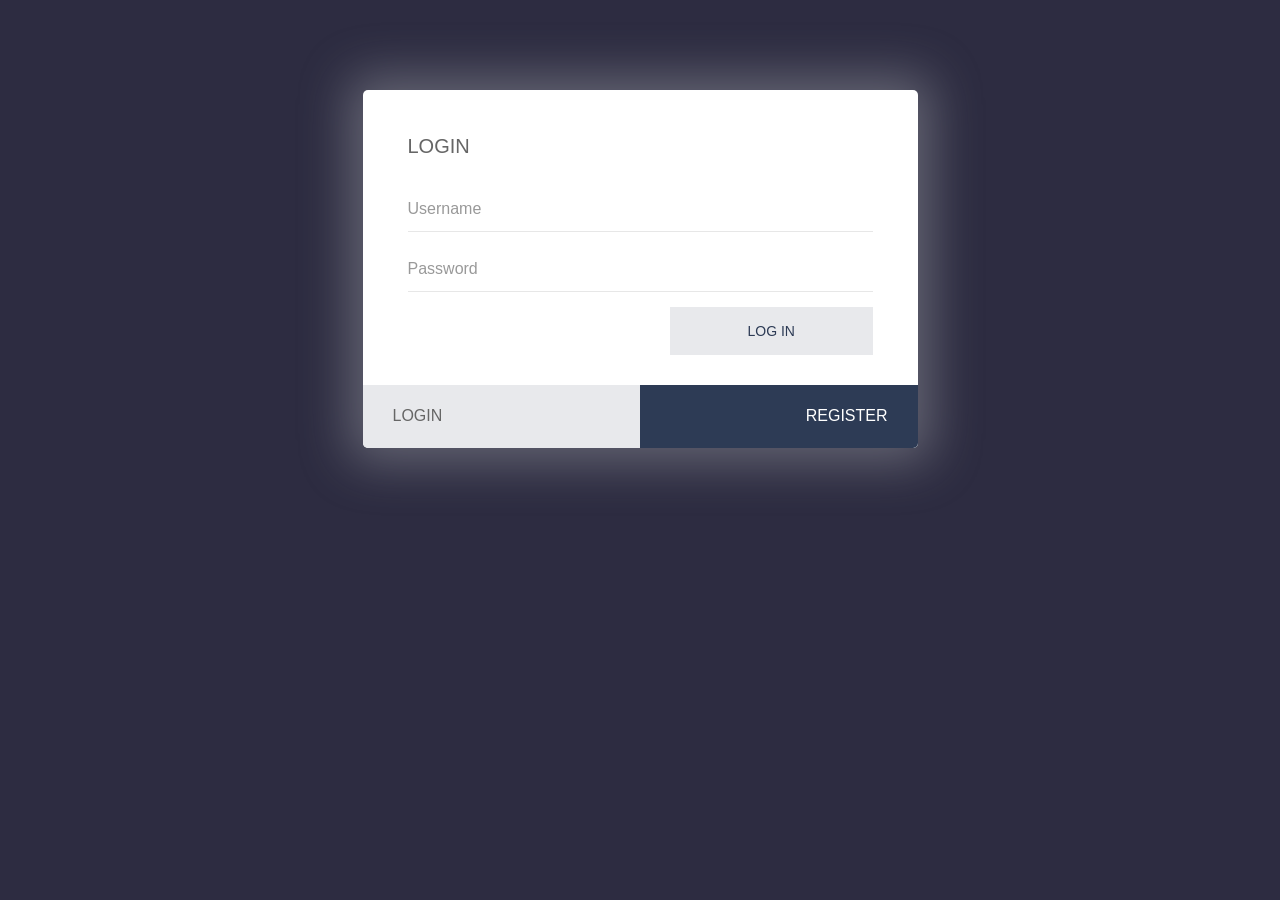
<file: index.html>
<!DOCTYPE html>
<html>
    <head>
        <link rel="stylesheet" type="text/css" href="lib/bootstrap.css">
        <link rel="stylesheet" type="text/css" href="lib/common.css">
        <script src="lib/jquery.min.js"></script>
        <script src="lib/angularjs.min.js"></script>
        <script src="lib/angular_routes.js"></script>
        <script src="lib/angular-cookies.js"></script>
        <script src="lib/common.js"></script>
        <script src="app.js"></script>
        <script src="service/sessionService.js"></script>
        <script src="service/authService.js"></script>
        <script src="modules/login/login.js"></script>
        <script src="modules/login/register.js"></script>
        <script src="modules/dashboard/dashboard.js"></script>
        <link rel="stylesheet" href="https://maxcdn.bootstrapcdn.com/font-awesome/4.5.0/css/font-awesome.min.css">
    </head>
    <body  ng-app="myApp">
        <div ng-view></div>
    </body>
</html>
</file>
<file: lib/common.css>
body {
  padding-top: 90px;
  background:#F7F7F7;
  color:#666666;
  font-family: 'Roboto', sans-serif;
  font-weight:100;
}

body{
  width: 100%;
  background: -webkit-linear-gradient(left, #424f6d, #424f6d, #31394c, #2f384f);
  background: linear-gradient(to right, #222c44, #394666, #31394c, #424f6d);
  background-size: 600% 100%;
  -webkit-animation: HeroBG 20s ease infinite;
          animation: HeroBG 20s ease infinite;
}

@-webkit-keyframes HeroBG {
  0% {
    background-position: 0 0;
  }
  50% {
    background-position: 100% 0;
  }
  100% {
    background-position: 0 0;
  }
}

@keyframes HeroBG {
  0% {
    background-position: 0 0;
  }
  50% {
    background-position: 100% 0;
  }
  100% {
    background-position: 0 0;
  }
}


.panel {
  border-radius: 5px;
}
label {
  font-weight: 300;
}
.panel-login {
   border: none;
  -webkit-box-shadow: 0px 0px 49px 14px rgba(188,190,194,0.39);
  -moz-box-shadow: 0px 0px 49px 14px rgba(188,190,194,0.39);
  box-shadow: 0px 0px 49px 14px rgba(188,190,194,0.39);
  }
.panel-login .checkbox input[type=checkbox]{
  margin-left: 0px;
}
.panel-login .checkbox label {
  padding-left: 25px;
  font-weight: 300;
  display: inline-block;
  position: relative;
}
.panel-login .checkbox {
 padding-left: 20px;
}
.panel-login .checkbox label::before {
  content: "";
  display: inline-block;
  position: absolute;
  width: 17px;
  height: 17px;
  left: 0;
  margin-left: 0px;
  border: 1px solid #cccccc;
  border-radius: 3px;
  background-color: #fff;
  -webkit-transition: border 0.15s ease-in-out, color 0.15s ease-in-out;
  -o-transition: border 0.15s ease-in-out, color 0.15s ease-in-out;
  transition: border 0.15s ease-in-out, color 0.15s ease-in-out;
}
.panel-login .checkbox label::after {
  display: inline-block;
  position: absolute;
  width: 16px;
  height: 16px;
  left: 0;
  top: 0;
  margin-left: 0px;
  padding-left: 3px;
  padding-top: 1px;
  font-size: 11px;
  color: #555555;
}
.panel-login .checkbox input[type="checkbox"] {
  opacity: 0;
}
.panel-login .checkbox input[type="checkbox"]:focus + label::before {
  outline: thin dotted;
  outline: 5px auto -webkit-focus-ring-color;
  outline-offset: -2px;
}
.panel-login .checkbox input[type="checkbox"]:checked + label::after {
  font-family: 'FontAwesome';
  content: "\f00c";
}
.panel-login>.panel-heading .tabs{
  padding: 0;
}
.panel-login h2{
  font-size: 20px;
  font-weight: 300;
  margin: 30px;
}
.panel-login>.panel-heading {
  color: #848c9d;
  background-color: #e8e9ec;
  border-color: #fff;
  text-align:center;
  border-bottom-left-radius: 5px;
  border-bottom-right-radius: 5px;
  border-top-left-radius: 0px;
  border-top-right-radius: 0px;
  border-bottom: 0px;
  padding: 0px 15px;
}
.panel-login .form-group {
  padding: 0 30px;
}
.panel-login>.panel-heading .login {
  padding: 20px 30px;
  border-bottom-leftt-radius: 5px;
}
.panel-login>.panel-heading .register {
  padding: 20px 30px;
  background: #2d3b55;
  border-bottom-right-radius: 5px;
}
.panel-login>.panel-heading a{
  text-decoration: none;
  color: #666;
  font-weight: 300;
  font-size: 16px;
  -webkit-transition: all 0.1s linear;
  -moz-transition: all 0.1s linear;
  transition: all 0.1s linear;
}
.panel-login>.panel-heading a#register-form-link {
  color: #fff;
  width: 100%;
  text-align: right;
}
.panel-login>.panel-heading a#login-form-link {
  width: 100%;
  text-align: left;
}

.panel-login input[type="text"],.panel-login input[type="email"],.panel-login input[type="password"] {
  height: 45px;
  border: 0;
  font-size: 16px;
  -webkit-transition: all 0.1s linear;
  -moz-transition: all 0.1s linear;
  transition: all 0.1s linear;
  -webkit-box-shadow: none;
  box-shadow: none;
  border-bottom: 1px solid #e7e7e7;
  border-radius: 0px;
  padding: 6px 0px;
}
.panel-login input:hover,
.panel-login input:focus {
  outline:none;
  -webkit-box-shadow: none;
  -moz-box-shadow: none;
  box-shadow: none;
  border-color: #ccc;
}
.btn-login {
  background-color: #E8E9EC;
  outline: none;
  color: #2D3B55;
  font-size: 14px;
  height: auto;
  font-weight: normal;
  padding: 14px 0;
  text-transform: uppercase;
  border: none;
  border-radius: 0px;
  box-shadow: none;
}
.btn-login:hover,
.btn-login:focus {
  color: #fff;
  background-color: #2D3B55;
}
.forgot-password {
  text-decoration: underline;
  color: #888;
}
.forgot-password:hover,
.forgot-password:focus {
  text-decoration: underline;
  color: #666;
}

.btn-register {
  background-color: #E8E9EC;
  outline: none;
  color: #2D3B55;
  font-size: 14px;
  height: auto;
  font-weight: normal;
  padding: 14px 0;
  text-transform: uppercase;
  border: none;
  border-radius: 0px;
  box-shadow: none;
}
.btn-register:hover,
.btn-register:focus {
  color: #fff;
  background-color: #2D3B55;
}
.error_message{
  color:orangered;
}
.success_message{
  color:limegreen;
}
@import url(https://fonts.googleapis.com/css?family=Oswald:400,300);
@import url(https://fonts.googleapis.com/css?family=Open+Sans);
* {
    margin: 0;
	padding: 0;
	-webkit-box-sizing: border-box;
	-moz-box-sizing: border-box;
	box-sizing: border-box;
}

body {
	background: #2d2c41;
	font-family: 'Open Sans', Arial, Helvetica, Sans-serif, Verdana, Tahoma;
}

.iamgurdeep-pic {
    position: relative;
}
.username {
    bottom: 0;
    color: #ffffff;
    padding: 30px 15px 4px;
    position: absolute;
    width: 100%;
    text-shadow: 1px 1px 2px #000000;
    
background: -moz-linear-gradient(top, rgba(0,0,0,0) 0%, #2d2c41 100%); /* FF3.6-15 */
background: -webkit-linear-gradient(top, rgba(0,0,0,0) 0%, #2d2c41 100%); /* Chrome10-25,Safari5.1-6 */
background: linear-gradient(to bottom, rgba(0,0,0,0) 0%, #2d2c41 100%); /* W3C, IE10+, FF16+, Chrome26+, Opera12+, Safari7+ */
filter: progid:DXImageTransform.Microsoft.gradient( startColorstr='#00000000', endColorstr='#a64d4d4d',GradientType=0 ); /* IE6-9 */
}
.iamgurdeeposahan {
    border-radius: 4px 4px 0 0;
}
.username > h2 {
    font-family: oswald;
    font-size: 27px;
    font-weight: lighter;
    margin: 31px 0 4px;
    position: relative;
    text-shadow: 1px 1px 2px #000000;
    text-transform: uppercase;
}
.username > h2 small {
    color: #ffffff;
    font-family: open sans;
    font-size: 13px;
    font-weight: 400;
    position: relative;
}
.username .fa{
    color: #ffffff;
    font-size: 14px;
    margin: 0 0 0 4px;
    position: static;
}
.edit-pic a {
    background: rgba(0, 0, 0, 0) none repeat scroll 0 0;
    border: 1px solid #ffffff;
    border-radius: 50%;
    color: #ffffff;
    font-size: 21px;
    height: 39px;
    line-height: 38px;
    margin: 8px;
    text-align: center;
    width: 39px;
    -webkit-transition: all 0.4s ease;
    -o-transition: all 0.4s ease;
	transition: all 0.4s ease;
    text-decoration: none !important;
     display: list-item;
     background-color: rgba(255, 255, 255, 0.1)
}
.edit-pic a:hover {
   font-size: 17px;
   opacity: 0.9;
  }
.edit-pic a:focus {
   background:#b63b4d;
    color: #fff;
    border: 1px solid #b63b4d;
}
a:focus {
    outline: none;
    outline-offset: 0px;
}
.edit-pic {
    position: absolute;
    right: 0;
    top: 0;
    opacity: 0;
    -webkit-transition: all 0.4s ease;
    -o-transition: all 0.4s ease;
    transition: all 0.4s ease;
}
.tags {
    background: rgba(255, 255, 255, 0.1) none repeat scroll 0 0;
    border: 1px solid rgba(255, 255, 255, 0.1);
    border-radius: 2px;
    display: inline-block;
    font-size: 13px;
    margin: 4px 0 0;
    padding: 2px 5px;
     -webkit-transition: all 0.4s ease;
    -o-transition: all 0.4s ease;
    transition: all 0.4s ease;
}
.tags:hover {
    background: rgba(255, 255, 255, 0.3) none repeat scroll 0 0;
    border: 1px solid rgba(255, 255, 255, 0.5);
    border-radius: 2px;
    display: inline-block;
    font-size: 13px;
    margin: 4px 0 0;
    padding: 2px 5px;
}
#accordion:hover .edit-pic {
    opacity: unset;
    -webkit-transition: all 0.4s ease;
    -o-transition: all 0.4s ease;
    transition: all 0.4s ease;
}


.btn-o {
    
    background-color: rgba(255, 255, 255, 0.1);
    border: 1px solid rgba(255, 255, 255, 0.5);
    border-radius: 2px;
    color: #ffffff !important;
    display: inline-block;
    font-family: open sans;
    font-size: 15px !important;
    font-weight: normal !important;
    margin: 0 0 10px;
    padding: 5px 11px;
    text-decoration: none !important;
    text-transform: uppercase;
    
   background-color: rgba(255, 255, 255, 0.1);
    -webkit-transition: all 0.4s ease;
    -o-transition: all 0.4s ease;
    transition: all 0.4s ease;
}
.btn-o:hover {
  background-color: rgba(255, 255, 255, 0.4);
    color: #fff !important;
  }
.btn-o:focus {
   background:#b63b4d;
    color: #fff;
    border: 1px solid #b63b4d;
}
.submenu .iamgurdeeposahan {
    background: rgba(255, 255, 255, 0.1) none repeat scroll 0 0 !important;
    border-radius: 50%;
    height: 60px;
    padding: 2px;
    width: 60px;
}
.photosgurdeep > a {
    background: #ffffff none repeat scroll 0 0;
    border-radius: 50%;
    display: inline-block !important;
    padding: 0 !important;
}
.view-all {
    background: rgba(255, 255, 255, 0.1) none repeat scroll 0 0 !important;
    border: 1px solid;
    float: right;
    font-family: oswald;
    font-size: 26px;
    height: 60px;
    line-height: 61px;
    text-align: center;
    width: 60px;
}
.photosgurdeep {
    padding: 10px 9px 4px 35px;
}
ul {
	list-style-type: none;
}

a {
	color: #b63b4d;
	text-decoration: none;
}

/** =======================
 * Contenedor Principal
 ===========================*/
h1 {
 	color: #FFF;
 	font-size: 24px;
 	font-weight: 400;
 	text-align: center;
 	margin-top: 40px;
 }

h1 a {
 	color: #c12c42;
 	font-size: 16px;
 }

 .accordion {
 	width: 100%;
 	max-width: 360px;
 	margin: 30px auto 20px;
 	background: #FFF;
 	-webkit-border-radius: 4px;
 	-moz-border-radius: 4px;
 	border-radius: 4px;
 }

.accordion .link {
	cursor: pointer;
	display: block;
	padding: 15px 15px 15px 42px;
	color: #4D4D4D;
	font-size: 14px;
	font-weight: 700;
	border-bottom: 1px solid #CCC;
	position: relative;
	-webkit-transition: all 0.4s ease;
	-o-transition: all 0.4s ease;
	transition: all 0.4s ease;
}

.accordion li:last-child .link {
	border-bottom: 0;
}

.accordion li i {
	position: absolute;
	top: 16px;
	left: 12px;
	font-size: 18px;
	color: #595959;
	-webkit-transition: all 0.4s ease;
	-o-transition: all 0.4s ease;
	transition: all 0.4s ease;
}

.accordion li i.fa-chevron-down {
	right: 12px;
	left: auto;
	font-size: 16px;
}

.accordion li.open .link {
	color: #b63b4d;
}

.accordion li.open i {
	color: #b63b4d;
}
.accordion li.open i.fa-chevron-down {
	-webkit-transform: rotate(180deg);
	-ms-transform: rotate(180deg);
	-o-transform: rotate(180deg);
	transform: rotate(180deg);
}

.accordion li.default .submenu {display: block;}
/**
 * Submenu
 -----------------------------*/
 .submenu {
 	display: none;
 	background: #444359;
 	font-size: 14px;
 }

 .submenu li {
 	border-bottom: 1px solid #4b4a5e;
 }

 .submenu a {
 	display: block;
 	text-decoration: none;
 	color: #d9d9d9;
 	padding: 12px;
 	padding-left: 42px;
 	-webkit-transition: all 0.25s ease;
 	-o-transition: all 0.25s ease;
 	transition: all 0.25s ease;
 }

 .submenu a:hover {
 	background: #b63b4d;
 	color: #FFF;
 }
















.nav.navbar-nav .dropdown-toggle {
    padding: 0 !important;
}

.dropdown-toggle span {
    background: rgba(255, 255, 255, 0.1) none repeat scroll 0 0;
    border: 1px solid rgba(255, 255, 255, 0.5);
    border-radius: 50px;
    font-size: 23px !important;
    height: 38px;
    line-height: 40px;
    margin: 0 !important;
    padding: 0 !important;
    text-align: center;
    width: 38px;
    text-shadow:none !important;
}

.nav.navbar-nav {
    bottom: 10px;
    position: absolute;
    right: 12px;
    transition: all 0.4s ease 0s;
}

.navbar-nav > li > .dropdown-menu {
    border-radius: 2px !important;
    margin-top: 10px;
    min-width: 101px;
    padding: 0;
}
.navbar-nav > li > .dropdown-menu li a {
    color: #333333 !important;
    font-size: 13px !important;
    font-weight: 600 !important;
    padding: 2px 8px !important;
    text-align: right !important;
    text-shadow:none !important;
}
.dropdown-toggle {
    background: rgba(0, 0, 0, 0) none repeat scroll 0 0 !important;
    font-size: 15px !important;
}

.dropdown {
  -webkit-transition: all 0.4s ease;
    -o-transition: all 0.4s ease;
    transition: all 0.4s ease;
}
.dropdown-menu>li>a {
    color:#428bca;
    -webkit-transition: all 0.4s ease;
    -o-transition: all 0.4s ease;
    transition: all 0.4s ease;
}
.dropdown ul.dropdown-menu {
    border-radius:4px;
    box-shadow:none;
}
.dropdown ul.dropdown-menu:before {
    content: "";
    border-bottom: 10px solid #fff;
    border-right: 10px solid transparent;
    border-left: 10px solid transparent;
    position: absolute;
    top: -8px;
    right: 8px;
    z-index: 10;
}
</file>
